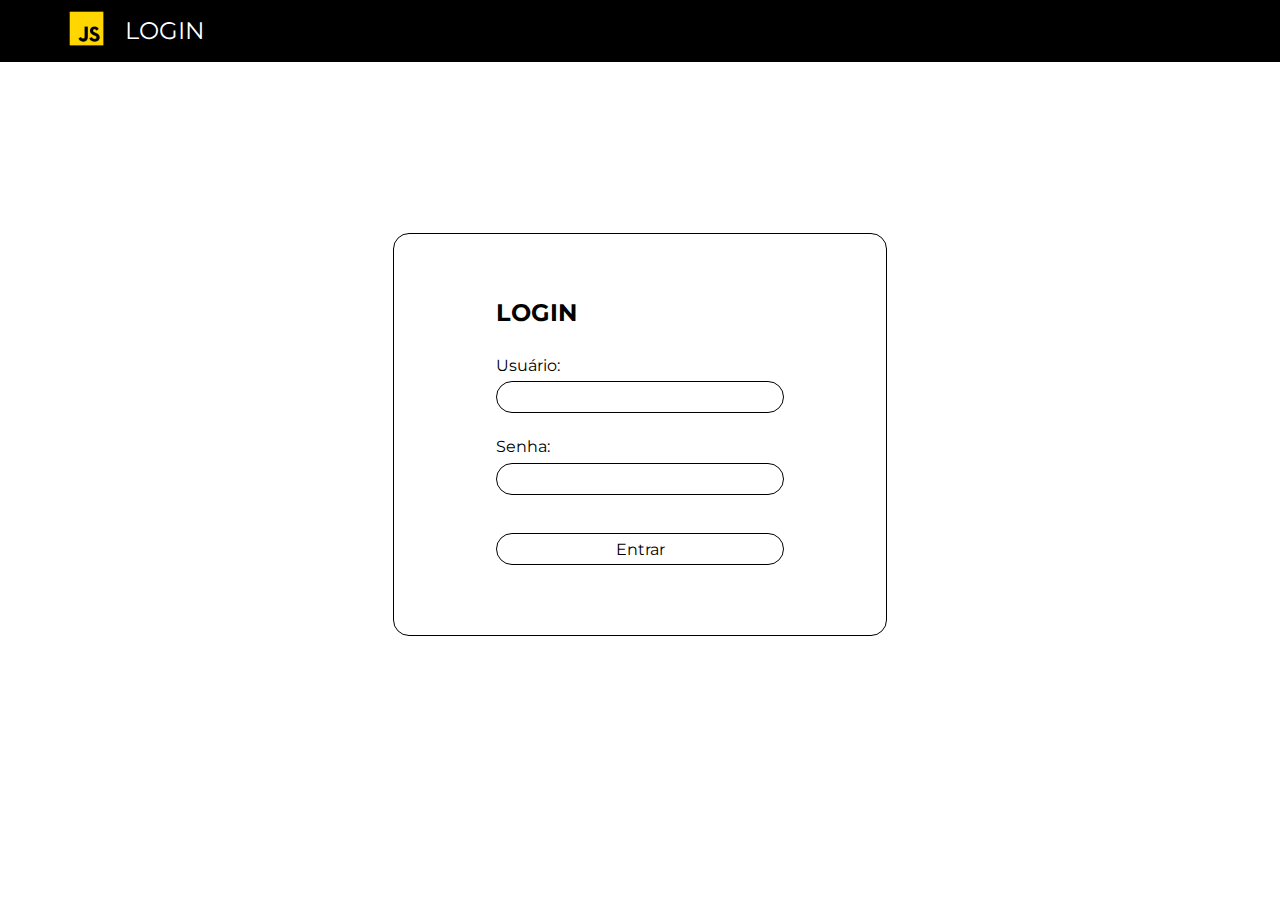
<file: index.html>
<!DOCTYPE html>
<html lang="pt-br">
<head>
    <meta charset="UTF-8">
    <meta name="viewport" content="width=device-width, initial-scale=1.0">
    <link rel="stylesheet" href="style.css">
    <link rel="shortcut icon" href="favicon.ico" type="image/x-icon">
    <title>Login</title>
</head>
<body>

    <header class="header-container">
        <nav class="header-content">

            <div class="header-logo">

                <a href="">
                    <img class="header-logo-image" src="assets/javascript.png" alt="Logo do site">
                </a>


                <a href="">
                    <span class="header-logo-text">Login</span>
                </a>

            </div>

        </nav>

    </header>

    <main>
        <section class="section_login-container">

            <div class="section_login-content">
                <h2 class="login-title">Login</h2>
                <form class="section_login-form" id="loginForm">
                  <div class="form-username">
                      <label for="username">Usuário:</label>
                      <input class="input-login" type="text" id="username" required>
                  </div>
                  <div class="form-password">
                      <label for="password">Senha:</label>
                      <input class="input-login" type="password" id="password" required>
                  </div>
                  <button class="button-login" type="submit">Entrar</button>
                </form>
                <p id="error-message"></p>
            </div>

        </section>
    </main>

    <footer>

    </footer>

    <script src="script.js"></script>
</body>
</html>
</file>
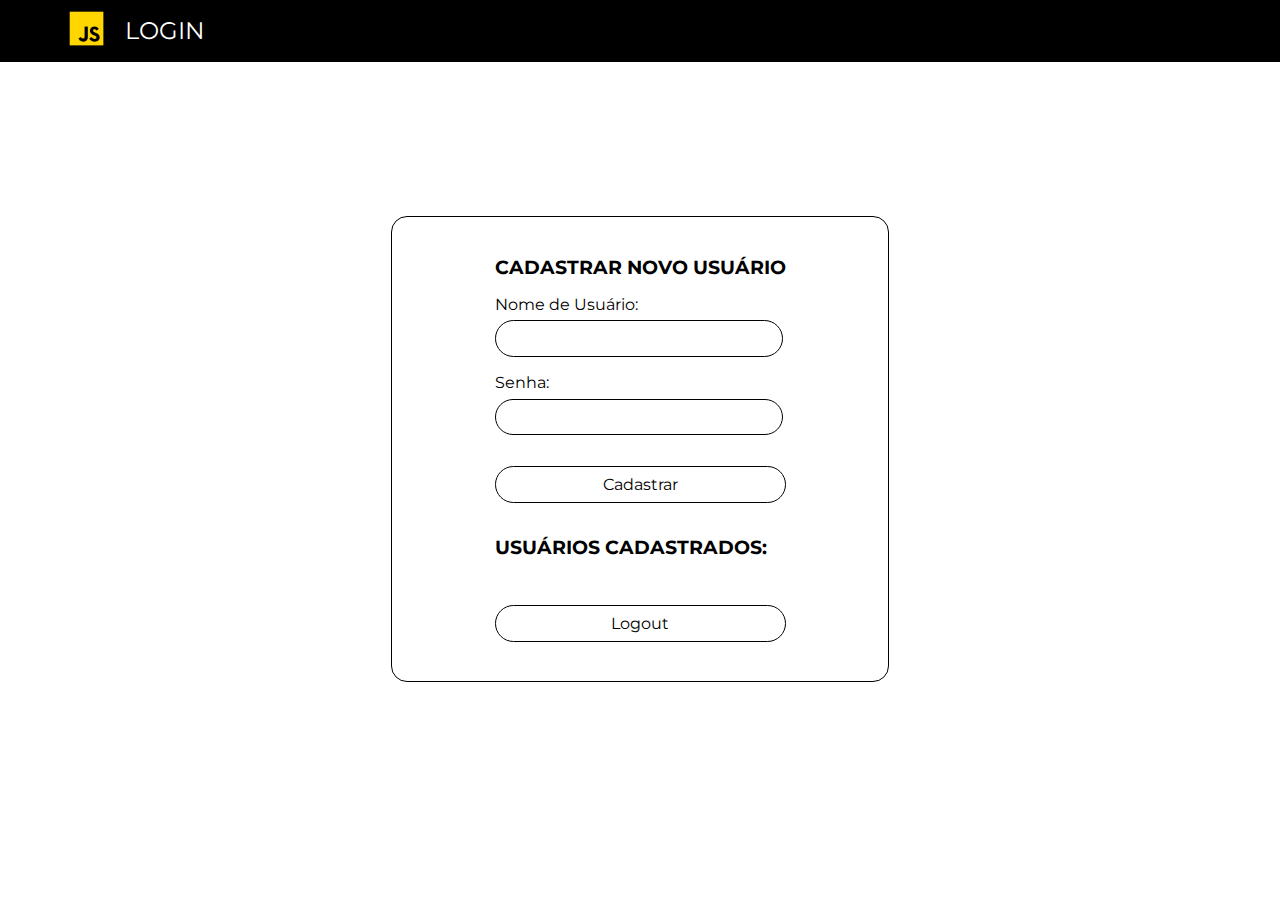
<file: admin.html>
<!DOCTYPE html>
<html lang="pt-br">
<head>
    <meta charset="UTF-8">
    <meta name="viewport" content="width=device-width, initial-scale=1.0">
    <link rel="stylesheet" href="style.css">
    <link rel="shortcut icon" href="favicon.ico" type="image/x-icon">
    <title>Login</title>
</head>
<body>

    <header class="header-container">
        <nav class="header-content">

            <div class="header-logo">

                <a href="">
                    <img class="header-logo-image" src="assets/javascript.png" alt="Logo do site">
                </a>


                <a href="">
                    <span class="header-logo-text">Login</span>
                </a>

            </div>

        </nav>

    </header>

    <main>
        <section class="section_admin-container">

            <div class="section_admin-content">
                <h2 class="admin-title">Cadastrar Novo Usuário</h2>
                <form class="section_admin-form" id="adminForm">
                  <div class="admin-username">
                      <label for="newUsername">Nome de Usuário:</label>
                      <input class="input-admin" type="text" id="newUsername" required>
                  </div>
                  
                  <div class="admin-password">
                      <label for="newPassword">Senha:</label>
                      <input class="input-admin" type="password" id="newPassword" required>
                  </div>
            
                  <button class="button-admin" type="submit">Cadastrar</button>
                </form>
                <p id="admin-error-message"></p>
            
                <h3 class="admin-title">Usuários Cadastrados:</h3>
                <ul id="userList"></ul>
                
                <button class="button-admin" id="logoutButton">Logout</button>
            </div>

        </section>
    </main>

    <footer>

    </footer>

    <script src="admin.js"></script>
    <script src="script.js"></script>
</body>
</html>
</file>
<file: style.css>
@import url('https://fonts.googleapis.com/css2?family=Krona+One&family=Montserrat:ital,wght@0,100..900;1,100..900&display=swap');

@import url(styles/header.css);
@import url(styles/section-admin.css);
@import url(styles/section-login.css);

* {
    padding: 0;
    margin: 0;
    box-sizing: border-box;
}

:root {
    --color-black: #000;
    --color-white: #fff;
    --primary-font: "Krona One", sans-serif;
    --second-font: "Montserrat", sans-serif;
}

body {
    font-family: var(--second-font);
    color: var(--color-black);
}

a {
    text-decoration: none;
    color: var(--color-white);
}

ul {
    list-style: none;
}
</file>
